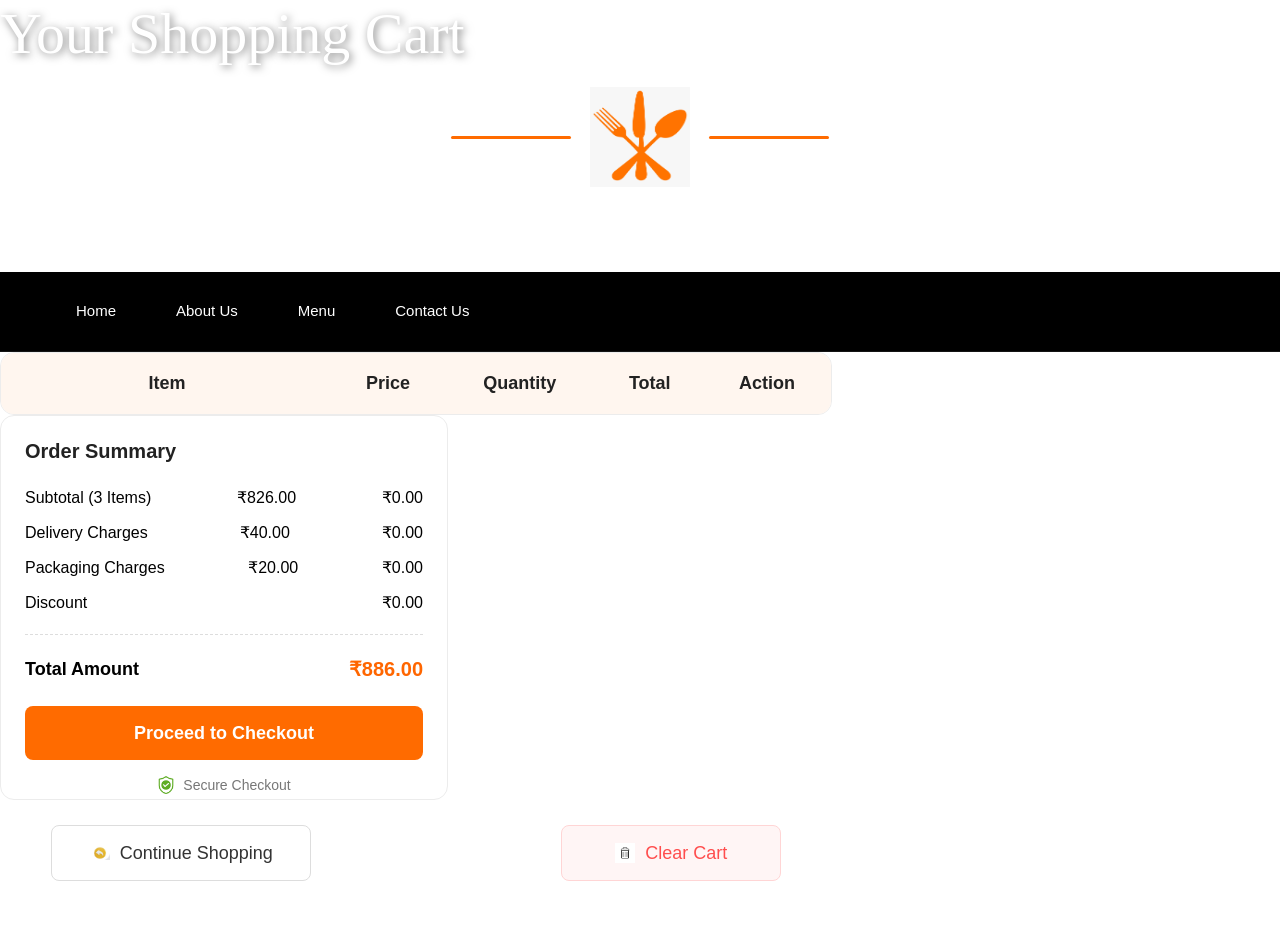
<file: cart.html>
<!DOCTYPE html>
<html lang="en">
<head>
    <meta charset="UTF-8">
    <meta name="viewport" content="width=device-width, initial-scale=1.0">
    <link rel="stylesheet" href="./css/style.css">
    <script src="./js/index.js"></script>
    <title>bitebox</title>
</head>
<body>
    <section id="cart-hero">
    <h1>Your Shopping Cart</h1>
    <div class="divider">
        <hr>
        <img src="assets/icons/fork-and-spoon.png" alt="Fork and Spoon" width="50px">
        <hr>
 
    </div>
    <p> Review your selected food items before proceeding to checkout.
        <br>
        Update quantities, remove items, and confirm your order with ease.
    </p>
</section>
<header>
    <nav>
         <a href="index.html">Home</a>
     <a href="about.html">About Us</a>
     <a href="menu.html">Menu</a>
     <a href="contact.html">Contact Us</a>
    </nav>
    </header>
    <section id="shopping-cart">
        <table>
        <thead>
            <tr>
                <th>Item</th>
                <th>Price</th>
                <th>Quantity</th>
                <th>Total</th>
                <th>Action</th>
            </tr>
        </thead>

        <tbody id="cartrows">
            <!-- Item 1 -->
            <!--<tr>
                <td>
                    <img src="${item.image}" alt="Margherita Pizza" width="80">
                    <h3>Margherita Pizza</h3>
                    <p>Classic delight with fresh cheese & basil.</p>
                </td>
                <td>₹249</td>

  <td>
                    <button>-</button>
                    <span>1</span>
                    <button>+</button>
                </td>
                <td>₹249</td>
                <td>
                    <a href="#"> <img src="assets/icons/delete.png" width="25"> </a>
                </td>
            </tr>-->

            <!-- Item 2 -->

           <!-- <tr>
                <td>
                    <img src="assets/images/burger.jpeg" width="80">
                    <h3>Cheese Burger</h3>
                    <p>Juicy grilled burger with cheese & veggies.</p>
                </td>
                <td>₹189</td>
                <td>
                    <button>-</button>
                    <span>2</span>
                    <button>+</button>
                </td>
                <td>₹378</td>
                <td>
                    <a href="#"> <img src="assets/icons/delete.png" width="25"></a>
                </td>
            </tr>-->

  <!-- Item 3 -->

          <!--  <tr>
                <td>
                    <img src="assets/images/pasta.jpeg" alt="Creamy Pasta" width="80">
                    <h3>Creamy Pasta</h3>
                    <p>Delicious white sauce pasta with herbs.</p>
                </td>
                <td>₹199</td>
                <td>
                    <button>-</button>
                    <span>1</span>
                    <button>+</button>
                </td>
                <td>₹199</td>
                <td>
                    <a href="#"> <img src="assets/icons/delete.png" width="25"> </a>
                </td>
            </tr>-->

        </tbody>

    </table>

</section>
<aside id="order-summary">
    <h2>Order Summary</h2>
  
    <p> <span>Subtotal (3 Items)</span> <span>₹826.00</span> 
    <span id="subtotal-amount">₹0.00</span>
    </p>
  
    <p> <span>Delivery Charges</span> <span>₹40.00</span>
    <span id="delivery-amount">₹0.00</span>
    </p>
  
    <p> <span>Packaging Charges</span> <span>₹20.00</span>
        <span id="packaging-amount">₹0.00</span>
     </p>

     <p id="discount-row">
      <span>Discount</span>
        <span id="discount-amount">₹0.00</span>
    </p>
  
    <hr>
    <h3> <span>Total Amount</span> <span>₹886.00</span> 

    </h3>
  
    <button type="button"> Proceed to Checkout </button>
    <p> <img src="assets/icons/shield.png" width="18" height="18">
    Secure Checkout </p>
</aside>    

<section id="cart-actions">
 
    <a href="menu.html">
        <img src="assets/icons/leftarrow.jpeg" width="18" height="18">
        Continue Shopping
    </a>
 
    <button type="button">
      
        <img src="assets/icons/delete.png" width="18" height="18">  Clear Cart
      
    </button>
 
</section>

    


</body>
</html>
</file>
<file: css/style.css>
*{
    margin: 0;
    padding:0;
    box-sizing: border-box;
    font-family: Arial, Helvetica, sans-serif;
}

header{
    background-color:#ffffff;
    padding: 20px;
    border-bottom: 2px solid #e5e5e5;
}

nav a{
text-decoration: none;
    color: #333333;
    font-size: 18px;
    font-weight: 600;
    margin: 0 12px;

}

nav a:hover{
    color: #ff6b00;
    text-decoration: underline;
}

#home-hero{
 
    background-image: url(../assets/images/pasta_icon.png);
 
    background-repeat: no-repeat;
 
    background-position: center;
 
    background-size: cover;
 
    height: 650px;
    padding: 55px 80px;

}

#home-hero h1{
    color: white;
    font-family: "Montserrat", sans-serif;
    font-size: 53px;
    font-weight: 800;
    line-height: 58px;
    width: 650px;
    margin-bottom: 20px;
}

#home-hero h1 span{
    color: #F5A300;
}

#home-hero p{
 
    color: white;
 
    font-size: 18px;
 
    line-height: 28px;
 
    width: 420px;
 
    margin-bottom: 35px;
 
}

.hero-buttons{
    margin-top: 35px;
}
 
.hero-buttons a{
    display: inline-block;
    min-width: 180px;
    padding: 15px 30px;
    text-align: center;
    text-decoration: none;
    font-size: 18px;
    font-weight: 600;
    border-radius: 6px;
    transition: 0.3s;
}

.order-btn{
 
    background-color: #F44336;
 
    color: white;
 
    margin-right: 15px;
    
 
}
 
.menu-btn{
 
    background-color: transparent;
 
    color: white;
 
    border: 2px solid white;

}
.order-btn:hover{
 
    background-color: #D32F2F;
 
}
 
.menu-btn:hover{
 
    background-color: white;
 
    color: #222;
 
}

#menu-hero{
    background-image: url("../assets/images/menubackground.jpeg");


    background-repeat: no-repeat;
    background-position: center;

    background-size: cover;
    
    height: 320px;
    text-align: center;
    padding-top: 65px;
    
}

#menu-hero h1{
    font-family: "Great Vibes", cursive;
   font-size:56px;
   line-height:60px;

    font-weight: 400;

    color: white;

    text-align: center;

    text-shadow: 2px 2px 8px rgba(0,0,0,0.5);

    margin-bottom: 10px;

}


#menu-hero p{
    color:#F5A300;

    font-size: 20px;

    line-height: 34px;

    width: 700px;

    text-align: center;

    margin: 0 auto 35px;
}

#categories{

    background-color: #ffffff;

    padding: 60px 80px;

    text-align: center;

}

#categories h2{
    font-size: 40px;

    font-weight: 700;

    color: #222222;

    margin-bottom: 50px;

    position: relative;

    display: inline-block;
}

#categories h2{
    font-size: 40px;

    font-weight: 700;

    color: #222222;

    margin-bottom: 50px;

    position: relative;

    display: inline-block;
}

#contact-hero{
    background-image: url("../assets/images/contactbackground.jpeg");
 
    background-repeat: no-repeat;
 
    background-position: 100% 80%;
 
    background-size: cover;
 
    height: 320px;
 
    padding: 60px 80px;
 
    text-align: left;
}

#contact-hero h2{
    color:#D32F2F;
 
    font-size: 52px;
 
    font-weight: 700;
 
    margin-bottom: 10px;
}
 
#contact-hero h2 span{
 
    color: #ff6b00;
}

/* Contact Hero Subtitle */
#contact-hero h3{
 
    color:#D32F2F;
 
    font-size: 24px;
 
    font-weight: 500;
 
    margin-bottom: 20px;
 
}

#contact-hero hr{
    width: 70px;
 
    height: 4px;
 
    background-color: #ff6b00;
 
    border: none;
 
    border-radius: 10px;
 
    margin-bottom: 25px;
}

/* Contact Hero Description */
 
#contact-hero p{
 
    color:black;
 
    font-size: 18px;
 
    line-height: 30px;
 
    width: 460px;
 
}

#about-hero{
    background-image: url("../assets/images/restaurantbackground.jpeg");
 
    background-repeat: no-repeat;
 
    background-position: center;
 
    background-size: cover;
 
    height: 320px;
 
    padding: 60px 80px;
 
    text-align: center;
}

#about-hero h2{
    color: #ffffff;
    font-family: "Montserrat", sans-serif;
    font-size: 72px;
    font-weight: 700;
    line-height: 54px;
    margin-bottom: 10px;
}
 
/* About Highlight */
#about-hero h2 span{
    font-family: "Allura", cursive;
    color: #ff6b00;
    font-size: 62px;
    font-weight: 400;
}

#about-hero p{
 
    color: #ffffff;
 
    font-size: 22px;
 
    font-weight: 400;
 
    margin-bottom: 18px;
 
}

	
#about-hero hr{
 
    width: 45px;
 
    height: 3px;
 
    background-color: #ff6b00;
 
    border: none;
 
    border-radius: 20px;
 
}


#features{
    background-color:#ffffff;
    padding:45px 25px;

    display:flex;
    flex-wrap:wrap;
    justify-content:center;
}

/* Section Heading */

#features h2{
    width:100%;
    text-align:center;
    font-size:42px;
    font-weight:700;
    color:#222222;
    margin-bottom:40px;
    position:relative;
}

#features h2::after{
    content:"";
    display:block;
    width:70px;
    height:3px;
    background-color:#ff6b00;
    margin:10px auto 0;
}

/* Feature Card */

#features article{
    width:300px;

 padding:0 15px;
    display:flex;
    align-items:center;
    border-right:1px solid #e5e5e5;
}

#features article:last-child{
    border-right:none;
}

/* Feature Icon */

#features article img{
    width:55px;
    height:55px;
    margin-right:20px;
    flex-shrink:0;
}

/* Feature Content */

#features article div{
    flex:1;
}

/* Feature Title */
#features article h3{
    font-size:18px;
    font-weight:700;

 color:#000000;
    margin-bottom:6px;
}

/* Feature Description */
#features article p{
    font-size:16px;
    color:#3a3939;
    line-height:21px;
    margin:0;
}

/* Cart Hero Heading */
 
#cart-hero h1{
    color: #ffffff;
 
    font-family: "Lobster", cursive;
 
    font-size: 58px;
 
    font-weight: 400;
 
    text-shadow: 2px 2px 8px rgba(0,0,0,0.5);
 
    margin-bottom: 20px;
}

.divider{
    text-align: center;
    margin-bottom: 25px;
}
.divider hr{
    display: inline-block;
    width: 120px;
    height: 3px;
    background-color: #ff6b00;
    border: none;
    border-radius: 20px;
    vertical-align: middle;
}
.divider img{
    width: 100px;
    height: 100px;
    margin: 0 15px;
    display: inline-block;
    vertical-align: middle;
    
    

}

#cart-hero p{
 
    color: #ffffff;
 
    font-size: 16px;
 
    line-height: 30px;
 
    width: 720px;
 
    margin: 0 auto;
 
}

#offer{
    width:50%;
    height:250px;
    margin:70px auto;
    padding:28px 55px;
    box-sizing:border-box;
    background-image:url("../assets/images/discount.jpeg");
    background-repeat:no-repeat;
    background-size:100% 100%;
    background-position:center;
    border-radius:20px;
}
/* Offer Content */
.offer_content{
    width:38%;
}
/* Heading */
.offer_content h2{
    font-size:20px;
    font-weight:800;
    color:#ff6b00;
    line-height:1.15;
    margin-bottom:15px;
}

.offer_content h2 span{
    background:linear-gradient(180deg,#ffffff 0%,#fff9d8 25%,#ffe47a 55%,#ffc107 80%,#ff9800 100%);
    
}

/* Description */
.offer_content p{
    font-size:18px;
    color:#ff6b00;
    line-height:1.5;
    margin-bottom:10px;
}



/* Button */
.offer_content a{
    display:inline-block;
    margin-top:8px;
    padding:12px 32px;
    background:#ff3b30;
    color:#ffffff;
    text-decoration:none;
    font-size:17px;
    font-weight:600;

 border-radius:8px;
    width: 200px;
    text-align: center;
}

.offer_content a:hover{
    background-color: #D32F2F;
}

#reviews{
    background:white;
    padding:60px 30px;
    display:flex;
    flex-wrap:wrap;
    justify-content:center;
    gap:22px;
}

/* Section Heading */

#reviews h3{
    width:100%;
    text-align:center;
    font-size:42px;
    font-weight:700;
    color:#222222;
    margin-bottom:30px;
    position:relative;
}

#reviews h2::after{
    content:"";
    display:block;
    width:70px;
    height:3px;
    background:#ff6b00;
    margin:10px auto 0;
}


#reviews article{
    width:330px;
    background:white;
    padding:22px 20px 18px;
    border-radius:12px;
    box-shadow:0 3px 12px rgba(0,0,0,0.12);
    position:relative;
}

/* Quote Icon */

#reviews article::before{
    content:"❝";
    position:absolute;
    top:-14px;
    left:18px;
    font-size:42px;
    color:#ff3b30;
    background:#ffffff;
    line-height:1;
    padding:0 4px;
}

/* Review Text */

#reviews article>p{
    font-size:15px;
    color:#444444;
    line-height:22px;
    margin:0 0 14px;
}

/* Customer Section */

#reviews .customer{
    display:flex;
    align-items:center;
}

/* Customer Image */

#reviews .customer img{
    width:46px;
    height:46px;
    border-radius:50%;
    object-fit:cover;
    margin-right:10px;
}

/* Customer Name */

#reviews .customer h3{
    font-size:17px;
    font-weight:700;
    color:#222222;
    margin:0 0 4px;
}
/* Rating */

#reviews .customer span{
    color:#f5b301;
    font-size:16px;
}

/* Hover Effect */

#reviews article:hover{
    box-shadow:0 8px 20px rgba(0,0,0,0.18);
}

#newsletter{
    width:100%;
    margin:10px 0 0;
    padding:10px 65px;
    background:linear-gradient(to right,#f44336,#e53935,#d32f2f);
    display:flex;
    justify-content:space-between;
    align-items:center;
    box-sizing:border-box;
}

/* Left Content */

.newsletter-content{
    display:flex;
    align-items:center;
    gap:30px;
}

/* Mail Icon */

.newsletter-content img{
    width:55px;
    height:55px;
    background:#ffffff;
    border-radius:50%;
    padding:8px;
}

/* Heading */
.newsletter-content h2{
    font-size:28px;
    font-weight:700;
    color:#ffffff;
    margin-bottom:2px;
    line-height:1.1;
}

/* Description */
.newsletter-content p{
    font-size:15px;
    color:#ffeaea;
    line-height:20px;
    margin:0;
}

/* Newsletter Form */
.newsletter-form{
    display:flex;
    align-items:center;
}

/* Email Input */
.newsletter-form input{
    width:300px;
    height:38px;
    border:none;
    outline:none;
    padding:0 14px;
    font-size:14px;
    border-radius:4px 0 0 4px;
}

/* Subscribe Button */
.newsletter-form button{
    height:38px;
    padding:0 24px;
    border:none;
    background:#111111;
    color:#ffffff;
    font-size:14px;
    font-weight:600;
    cursor:pointer;
    border-radius:0 4px 4px 0;
}

/* Newsletter Image */
.newsletter-image img{
    width:140px;
    height:auto;
    display:block;
}
/* Hover Effect */

.newsletter-form button:hover{
    background:#000000;
}

/* Browse Categories Section */

#categories{
    background-color:#ffffff;
    padding:60px 30px;
    text-align:center;
}

/* Section Heading */
#categories h2{
    font-size:42px;
    font-weight:700;
    color:#222222;
    margin-bottom:45px;
}

#categories h2 span{
    display:inline-block;
    width:70px;
    height:3px;
    background:#ff3b30;
    vertical-align:middle;
    margin:10px 50px;
    position:relative;
}

#categories h2 span::before{
    content:"";
    width:8px;
    height:8px;
    background:#ff3b30;
    border-radius:50%;
    position:absolute;
    top:-2px;
}

#categories h2 span:first-child::before{
    right:-12px;
}

#categories h2 span:last-child::before{
    left:-12px;
}

/* Categories Container */
#categories div{
    display:flex;
    justify-content:center;
    align-items:flex-start;
    flex-wrap:wrap;
    gap:55px;
}
/* Category Item */
#categories article{
    text-align:center;
}

/* Category Icon */

#categories article img{
    width:100px;
    height:90px;
    padding:10px;
    background:#ffffff;
    border:2px solid #f2f2f2;
    border-radius:50%;
    object-fit:contain;
    box-shadow:0 4px 12px rgba(0,0,0,0.12);
    margin-bottom:15px;
}

/* Category Name */

#categories article h3{
    font-size:20px;
    font-weight:600;
    color:#333333;
}

/* Hover Effect */

#categories article img:hover{
    box-shadow:0 8px 18px rgba(0,0,0,0.18);
}

#menu-items{
    background:#ffffff;
    padding:60px 25px;
    text-align:center;
}

/* Section Heading */

#menu-items h2{
    font-size:42px;
    font-weight:700;
    color:#222222;
    margin-bottom:40px;
}

#menu-items h2 span{
    display:inline-block;
    width:30px;
    height:3px;
    background:#ff3b30;
    margin:0 15px;
    position:relative;
    vertical-align:middle;
}

#menu-items h2 span::before{
    content:"";
    width:8px;
    height:8px;
    background:#ff3b30;
    border-radius:50%;
    position:absolute;
    top:-2px;
}

#menu-items h2 span:first-child::before{
    right:-12px;
}

#menu-items h2 span:last-child::before{
    left:-12px;
}

/* Menu Items Container */

#menu-items > div{
    display:flex;
    justify-content:center;
    flex-wrap:wrap;
    gap:18px;
}

/* Menu Item Card */

#menu-items article{
    width:235px;
    background:#ffffff;
    border:1px solid #ececec;
    border-radius:10px;
    overflow:hidden;
    box-shadow:0 3px 10px rgba(0,0,0,0.10);
    text-align:left;
    position:relative;
    margin: 10px;
}

/* Badge */

.tag{
    position:absolute;
    top:8px;
    left:8px;
    background:#e53935;
    color:#ffffff;
    padding:4px 10px;
    font-size:11px;
    font-weight:600;
    border-radius:20px;
}

.spicy{
    background:#ff5722;
}

/* Food Image */

#menu-items article img{
    width:100%;
    height:130px;
    object-fit:cover;
    display:block;
}

/* Food Name */

#menu-items article h3{
    font-size:17px;
    font-weight:600;
    color:#333333;
    margin:10px;
}

/* Rating */

.rating{
    margin:0 10px 8px;
    color:#f5b301;
    font-size:15px;
}

.rating small{
    color:#666666;
    font-size:12px;
}

.price{
    margin:0 10px 12px;
    font-size:20px;
    font-weight:700;
    color:#333333;
}
#menu-items article button{
    width:calc(100% - 20px);
    margin:0 10px 12px;
    padding:9px 0;
    background:#ffffff;
    color:#ff4d4d;
    border:1px solid #ff4d4d;
    border-radius:6px;
    cursor:pointer;
    display:flex;
    justify-content:center;
    align-items:center;
    gap:8px;
    font-size:14px;
    font-weight:600;
}

#menu-items article button img{
    width:14px;
    height:14px;
}

#menu-items article:hover{
    box-shadow:0 8px 18px rgba(0,0,0,0.18);
}

#story{
    background:#ffffff;
    padding:80px 70px;
}

/* Layout */

#story article{
    display:flex;
    justify-content:center;
    align-items:center;
    gap:70px;
}

/* Restaurant Image */

#story article img{
    
    border-radius:16px;
    box-shadow:0 8px 20px rgba(0,0,0,.12);
}

/* Right Content */

.story-content{
    width:520px;
}

/* Small Heading */

.story-content small{
    color:#ff6b35;
    font-size:30px;
    font-weight:800;
    font-family:"Allura",cursive;
}

/* Main Heading */

.story-content h2{
    font-size:40px;
    color:#222;
    line-height:58px;
    margin:8px 0 20px;
}

.story-content h2 span{
    color:#ff6b35;
    font-family:"Allura",cursive;
    font-size:56px;
    font-weight:400;
}

/* Paragraph */

.story-content p{
    color:#666;
    font-size:16px;

    line-height:30px;
    margin-bottom:18px;
}



/* Feature Section */

.story-features{
    display:flex;
    justify-content:space-between;
    margin-top:35px;
}



/* Feature */

.story-features article{
    display:flex;
    align-items:center;
    gap:12px;
}


#mission-vision{
    background:#ffffff;
    padding:0px 80px;
}

/* Section Heading */

#mission-vision>h2{
    text-align:center;
    font-size:42px;
    font-weight:700;
    color:#222222;
    margin-bottom:50px;
    position:relative;
}

#mission-vision>h2::after{
    content:"";
    display:block;
    width:70px;
    height:3px;
    background:#ff6b00;
    margin:12px auto 0;
}

/* Cards Container */

#mission-vision>div{
    display:flex;
    justify-content:center;
}

/* Card */

#mission-vision article{
    flex:1;
    display:flex;
    align-items:center;
    gap:22px;

    background:#fff9f4;
    padding:35px;

    border:1px solid #ffe5d2;
}

#mission-vision article:first-child{
    border-radius:15px 0 0 15px;
    border-right:none;
}

#mission-vision article:last-child{
    border-radius:0 15px 15px 0;
}

/* Divider */

#mission-vision article:last-child{
    border-left:1px solid #ffd8bf;
}

/* Icon */

#mission-vision article img{
    width:65px;
    height:65px;
    background:#fff1e6;
    border-radius:50%;
    padding:15px;
    box-sizing:border-box;
}

/* Card Heading */

#mission-vision article h3{
    font-size:24px;
    color:#222222;
    margin-bottom:10px;
}

/* Description */

#mission-vision article p{
    color:#555555;
    font-size:16px;
    line-height:28px;
}


#chefs{
    background:#ffffff;
    padding:80px 70px;
    text-align:center;
}
/* Small Heading */
#chefs>small{
    display:block;
    font-family:"Allura",cursive;

    font-size:44px;
    color:#ff6b00;
    margin-bottom:5px;
    font-weight: 400;
}

/* Main Heading */

#chefs>h2{
    font-size:42px;
    color:#222222;
    font-weight:700;
    margin-bottom:50px;
}

#chefs>h2 span{
    color:#ff6b00;
    font-family:"Allura",cursive;
    font-size:52px;
    font-weight:500;
}

/* Cards Container */

#chefs>div{
    display:flex;
    justify-content:center;
    gap:30px;
}

/* Chef Card */

#chefs article{
    width:340px;
    background:#ffffff;
    border-radius:15px;
    overflow:hidden;
    box-shadow:0 5px 18px rgba(0,0,0,.12);
    padding-bottom:25px;
}

/* Chef Image */

#chefs article>img{
    width:100%;
    height:260px;
    object-fit:cover;
    display:block;
}

/* Chef Name */

#chefs article h3{
    font-size:24px;
    color:#222222;
    margin:18px 0 6px;
}

/* Designation */
#chefs article h4{
    font-size:16px;
    color:#ff6b00;
    margin-bottom:15px;
}

/* Description */
#chefs article p{
    color:#666666;
    font-size:15px;
    line-height:24px;
    padding:0 25px;
    margin-bottom:22px;
}

/* Social Icons */
.chef-social{
    display:flex;
    justify-content:center;
    gap:18px;
}

/* Icons */
.chef-social img{
    width:20px;
    height:20px;
}

#statistics{
    background:#ffffff;
    padding:0px 70px;
}

#statistics>h2{
    text-align:center;
    font-size:42px;
    font-weight:700;
    color:#222222;
    margin-bottom:50px;
    position:relative;
}
#statistics>h2::after{
    content:"";
    display:block;
    width:70px;
    height:3px;
    background:#ff6b00;
    margin:12px auto 0;
}


/* Statistics Container */

#statistics>div{
    display:flex;
    justify-content:center;

    background:#1d1b1a;

    border-radius:16px;

    overflow:hidden;
}

/* Statistic Card */

#statistics article{
    flex:1;
    text-align:center;
    padding:35px 20px;
    border-right:1px solid rgba(255,255,255,.15);
}

#statistics article:last-child{
    border-right:none;
}

/* Icon */

#statistics article img{
    width:42px;
    height:42px;
    margin-bottom:15px;
}

/* Number */

#statistics article h3{
    font-size:38px;
    color:#ffffff;
    font-weight:700;
    margin-bottom:8px;
}



/* Text */

#statistics article p{
    font-size:16px;
    color:#d0d0d0;
    margin:0;
}


#contact-info{
    background:#ffffff;
    padding:80px 60px;
}
#contact-info .section-title{

 text-align:center;
    margin-bottom:50px;
}

/* Small Heading */

#contact-info .section-title h4{
    color:#ff6b00;
    font-size:24px;
    font-family:"Allura",cursive;
    font-weight:400;
    margin-bottom:6px;
    position:relative;
    display:inline-block;
}

#contact-info .section-title h4::before,
#contact-info .section-title h4::after{
    content:"";
    width:55px;
    height:2px;
    background:#ff6b00;
    position:absolute;
    top:50%;
}

#contact-info .section-title h4::before{
    right:105%;
}

#contact-info .section-title h4::after{
    left:105%;
}

/* Main Heading */
#contact-info .section-title h2{
    font-size:44px;
    font-weight:700;
    color:#222222;
}

/* Cards Container */
.contact-container{
    display:flex;
    justify-content:center;
    gap:28px;
}

/* Contact Card */
.contact-container article{
    width:280px;
    background:#ffffff;
    text-align:center;
    padding:35px 25px;
    border-radius:14px;
    box-shadow:0 5px 18px rgba(0,0,0,.10);
    height: 300px;
}

/* Main Icons */

.contact-container article>img:first-child{
    width:70px;
    height:70px;
    background:#fff2e8;
    padding:18px;
    box-sizing:border-box;
    border-radius:50%;
    margin-bottom:20px;
}

/* Card Heading */

.contact-container article h3{
    font-size:20px;
    color:#222222;
    margin-bottom:15px;
}

/* Card Details */

.contact-container article p{
    font-size:15px;
    color:#555555;
    line-height:28px;
    margin:0;
}
/* Social Icons */

.contact-container article a{
    text-decoration:none;
    margin:0 5px;
    display:inline-block;
}

.contact-container article a img{
    width:30px;
    height:30px;
    margin-top:8px;
}

/* Card Hover */

.contact-container article:hover{
    box-shadow:0 10px 25px rgba(0,0,0,.15);
}


#contact-details{
    width:95%;
    /* margin:60px auto; */
    margin-top: 60px;
    margin-left: 30px;
    background:#fff8f4;
    padding:30px;
    border-radius:18px;
    display:flex;
    justify-content:space-between;
    align-items:stretch;
    gap:35px;
    box-sizing:border-box;
}

/*================ Left Column =================*/
.left-column{
    width:40%;
    display:flex;
    flex-direction:column;
}

/* Business Hours Card */

.business-card{
    /* background:#ffffff; */
    padding:22px;
    border-radius:14px;
    /* box-shadow:0 4px 12px rgba(0,0,0,.08); */
}

/* Heading */

.business-card h2{
    font-size:30px;
    font-weight:700;
    color:#222222;
    margin-bottom:10px;
}

/* Orange Line */

.business-card hr{
    width:55px;
    height:3px;
    background:#ff6b00;
    border:none;
    margin-bottom:20px;
}

/* Content */

.business-content{
    display:flex;
    gap:18px;
    align-items:flex-start;
}

/* Clock Icon */

.business-content img{
    width:48px;
    height:48px;
    margin-top:5px;
}

/* Table */

.business-card table{
    width:100%;
    border-collapse:collapse;
}

.business-card td{
    padding:10px 0;
    font-size:14px;
    color:#555555;
}

.business-card td:last-child{
    text-align:right;
    font-weight:600;
    color:#222222;
}
/*================ Event Card =================*/
.event-card{
    margin-top:15px;
    background:#fff4ee;
    border-radius:14px;
    padding:18px;
    display:flex;
    align-items:center;
    gap:18px;
    flex:1;
    border-style: solid;
    border-color: white;
}

.event-card img{
    width:58px;
    height:58px;
    background:white;
    padding:14px;
    border-radius:50%;
    box-sizing:border-box;
    flex-shrink:0;
}

/* Event Heading */

.event-card h3{
    font-size:22px;
    color:#222222;
    margin-bottom:8px;
}

/* Event Text */

.event-card p{
    font-size:14px;
    color:#666666;
    line-height:22px;
    margin-bottom:15px;
}

/* Button */

.event-card a{
    display:inline-block;
    background:#ff6b00;
    color:#ffffff;
    text-decoration:none;
    padding:10px 24px;
    border-radius:30px;
    font-size:14px;
    font-weight:600;
}

/*================ Right Column =================*/

.right-column{
    width:66%;
    /* background:#ffffff; */
    padding:22px;
    border-radius:14px;
    /* box-shadow:0 4px 12px rgba(0,0,0,.08); */
}

/* Heading */

.right-column h2{
    font-size:30px;
    font-weight:700;
    color:#222222;
    margin-bottom:10px;
}

/* Orange Line */

.right-column hr{
    width:55px;
    height:3px;
    background:#ff6b00;
    border:none;
    margin-bottom:20px;
}
/*================ Form =================*/

.form-row{
    display:flex;
    gap:20px;
    margin-bottom:15px;
}
.form-row input{
    width:50%;
    height:50px;
    padding:0 14px;
    border:1px solid #e5e5e5;
    border-radius:5px;
    font-size:14px;
    font-family:Poppins,sans-serif;
    box-sizing:border-box;
    outline:none;
}
textarea{
    width:100%;
    height:120px;
    padding:14px;
    border:1px solid #e5e5e5;
    border-radius:5px;
    resize:none;
    margin-bottom:15px;
    font-size:14px;
    font-family:Poppins,sans-serif;
    box-sizing:border-box;
    outline:none;
}

/* Focus */

.form-row input:focus,
textarea:focus{
    border-color:#ff6b00;
}

/* Button */

button{
    width:100%;
    height:42px;
    background:#ff6b00;
    color:#ffffff;
    border:none;
    border-radius:5px;
    font-size:14px;
    font-weight:600;
    font-family:Poppins,sans-serif;
    cursor:pointer;
}

/* Hover Effects */
.event-card a:hover,
button:hover{
    background:#e65c00;
}

#google-map{
    background:#ffffff;
    padding:100px 50px 70px;
}
#google-map .section-title{
    text-align:center;
    margin-bottom:30px;
}
#google-map .section-title h4{
    color:#ff6b00;
    font-size:28px;
    font-family:"Allura",cursive;
    font-weight:400;
    display:inline-block;
    position:relative;
    margin-bottom:8px;
}
 
#google-map .section-title h4::before,
#google-map .section-title h4::after{
    content:"";
    width:55px;
    height:2px;
    background:#ff6b00;
    position:absolute;
    top:50%;
}

#google-map .section-title h4::before{
    right:110%;
}
 
#google-map .section-title h4::after{
    left:110%;
}
#google-map .section-title h2{
    font-size:40px;
    color:#222222;
    margin-bottom:12px;
}
 
#google-map .section-title p{
    font-size:15px;
    color:#666666;
    line-height:24px;
    max-width:650px;
    margin:auto;
}
 
#google-map iframe{
    width:100%;
    height:380px;
    display:block;
    border:none;
    border-radius:16px;
    overflow:hidden;
    box-shadow:0 8px 20px rgba(0,0,0,.12);
}

/*cart details*/
#cart-details{
    width:92%;
    margin:60px auto 30px;
    display:flex;
    justify-content:space-between;
    align-items:flex-start;
    gap:30px;
}

#shopping-cart{
    width:65%;
    background:#ffffff;
    border:1px solid #ececec;
    border-radius:14px;
    overflow:hidden;
}

#shopping-cart table{
    width:100%;
    border-collapse:collapse;
}

#shopping-cart thead{
    background:#fff6ef;
}

#shopping-cart th{
    padding:20px 15px;
    font-size:18px;
    font-weight:600;
    color:#222;
    text-align:center;
}

#shopping-cart th:first-child{
    width:40%;
    text-align:center;
}
#shopping-cart td:first-child{
    width:40%;
    text-align:left;
}

#shopping-cart td{
    padding:16px;
    border-top:1px solid #ececec;
    vertical-align:middle;
    text-align:center;
}

.cart-item{
    display:flex;
    align-items:center;
    gap:16px;
}

cart-item img{
    width:90px;
    height:62px;
    object-fit:cover;
    border-radius:8px;
}

.cart-item h3{
    font-size:18px;
    font-weight:600;
    color:#222;
    margin-bottom:5px;
}



.cart-item p{
    font-size:14px;
    color:#666;
    line-height:21px;
}


#shopping-cart td:nth-child(2),
#shopping-cart td:nth-child(4){
    font-size:18px;
    font-weight:600;
    color:#333;
}

#shopping-cart td:last-child img{
    width:22px;
    height:22px;
    cursor:pointer;
}

#shopping-cart tbody tr:hover{
    background:#fffdfb;
}

/*summary add*/
#order-summary{
    width:35%;
    background:#ffffff;
    border:1px solid #ececec;
    border-radius:14px;
    padding:24px;
    height: 385px;
}
#order-summary h2{
    font-size:20px;
    margin-bottom:25px;
    color:#222;
}
#order-summary p{
    display:flex;
    justify-content:space-between;
    align-items:center;
    margin-bottom:16px;
    font-size:16px;
}

#order-summary hr{
    margin:22px 0;
    border:none;
    border-top:1px dashed #ddd;
}

#order-summary h3{
    display:flex;
    justify-content:space-between;
    align-items:center;
    font-size:18px;
    margin-bottom:25px;
}

#order-summary h3 span:last-child{
    color:#ff6600;
    font-size:20px;
}

#order-summary button{
    width:100%;
    height:54px;

    display:flex;
    justify-content:center;
    align-items:center;

    border:none;
    border-radius:8px;
        background:#ff6b00;
    color:#ffffff;

    font-size:18px;
    font-weight:600;
    font-family:'Poppins', sans-serif;

    cursor:pointer;
}

#order-summary p:last-child{
    justify-content:center;
    gap:8px;
    margin-top:16px;
    font-size:14px;
    color:#777;
}

#cart-actions{
    width:92%;
    margin:25px auto 60px;

    display:flex;
    justify-content:flex-start;
    align-items:center;
    gap:250px;
}

#cart-actions a,
#cart-actions button{
    width:220px;
    height:56px;
    display:flex;
    justify-content:center;
    align-items:center;
    gap:10px;
    border-radius:8px;
    font-size:18px;
    font-weight:500;
}

#cart-actions a img,
#cart-actions button img{
    width:20px;
    height:20px;
    object-fit:contain;
    flex-shrink:0;
}

#cart-actions a{
    width:260px;
    height:56px;
    display:flex;
    justify-content:center;
    align-items:center;
    gap:10px;
    padding:0 20px;
    background:#ffffff;
    border:1px solid #dddddd;
    border-radius:8px;
    text-decoration:none;
    color:#333333;
    font-size:18px;
    font-weight:500;
    white-space:nowrap;
}

#cart-actions a:hover{
    background:#fafafa;
}

#cart-actions button{
    display:flex;
    align-items:center;
    justify-content:center;
    gap:10px;
    padding:14px 22px;
    background:#fff5f5;
    color:#ff4d4d;
    border:1px solid #ffd5d5;
    border-radius:8px;
    font-size:18px;
    font-weight:500;
    cursor:pointer;
    transition:.3s;
}

#cart-actions button:hover{
    background:#ffeaea;
}
/*add some content also*/

header{
    width:100%;
    height:80px;
    padding:0 60px;
    background: black;
    border-bottom:1px solid rgba(255,255,255,.08);
    display:flex;
    justify-content:space-between;
    align-items:center;
    position:sticky;
    top:0;
    z-index:1000;
}

.logo{
    width:170px;
    height:50px;
}

header nav{
    display:flex;
    align-items:center;
    gap:28px;
    
}

header nav a{
    display:flex;
    align-items:center;
    justify-content:center;
    height:80px;
    padding:0 4px;
    text-decoration:none;
    color:#ffffff;
    font-size:15px;
    font-weight:500;
    border-bottom:3px solid transparent;
}

.cart-icon img{
    display:block;
    width:22px;
    height:22px;
}

header nav a:hover{
    color:#ff6b00;
}



/* Active Navigation Link */

nav a.active {
    color: #ff6b00;
}

footer{
    background:#111111;
    color:#ffffff;
    margin-top:70px;
}

/* Main Footer Layout */

.footer-container{
    width:90%;
    margin:auto;
    padding:45px 0;
    display:flex;
    justify-content:space-between;
    align-items:flex-start;
}

/* Footer Columns */

.footer-container section{
    width:20%;
    padding:0 22px;
    border-right:1px solid rgba(255,255,255,.15);
}

.footer-container section:last-child{
    border-right:none;
}

.footer-container section:first-child > img{
    width:170px;
    height:auto;
    margin-bottom:18px;
}

.footer-container section:first-child p{
    color:#cfcfcf;
    font-size:15px;
    line-height:26px;
    margin-bottom:22px;
}

.footer-socials{
    display:flex;
    align-items:center;
    gap:12px;
}

.footer-socials a{
    display:flex;
}

.footer-socials img{
    width:34px;
    height:34px;
    transition:.3s;
}
.footer-container h3{
    font-size:18px;
    font-weight:600;
    color:#ffffff;
    margin-bottom:20px;
}


.footer-container ul{
    list-style:none;
}

.footer-container ul li{
    margin-bottom:14px;
}

.footer-container ul li a{
    color:#d4d4d4;
    text-decoration:none;
    font-size:15px;
    transition:.3s;
}


.footer-container ul li a:hover{
    color:#ff6b00;
}

/* Customer Service */

.footer-container section:nth-child(3) li{
    color:#d4d4d4;
    font-size:15px;
    cursor:pointer;
    transition:.3s;
}

.footer-container section:nth-child(3) li:hover{
    color:#ff6b00;
}



.footer-container section:nth-child(4) p{
    color:#d4d4d4;
    font-size:13px;
    line-height:28px;
    margin-bottom:10px;
}



.payment-icons{
    display:flex;
    gap:8px;
    flex-wrap:wrap;
}

.payment-icons img{
    width:55px;
    height:auto;
    background:#ffffff;
    padding:4px;
    border-radius:6px;
}
footer > p{
    border-top:1px solid rgba(255,255,255,.15);
    text-align:center;
    color:#bdbdbd;
    padding:18px 0;
    font-size:15px;
}

/* Tablet */
@media (max-width:1200px){
 
    header{
    padding:0 25px;
}
.logo{
    width:145px;
}
header nav{
    gap:14px;
}

header nav a{
    font-size:14px;
}

header nav a img{
    width:18px;
    height:18px;
}
 #home-hero{
        height: 400px;

        padding: 55px 45px;

        background-image: url("../assets/images/freshfood.jpg");

        background-size: cover;

        background-position: 100% 70%;

        background-repeat: no-repeat;
    }

    #home-hero h1{
        width: 420px;

        font-size: 42px;

        line-height: 50px;

        margin-bottom: 18px;
    }

     #home-hero p{
        width: 340px;

        font-size: 17px;

        line-height: 28px;

        margin-bottom: 28px;
    }

    .hero-buttons{
        display: flex;

        gap: 18px;
    }

    .hero-buttons a{
        width: 200px;

        min-width: 200px;

        height: 55px;

        font-size: 17px;
    }

    #features{
    display:grid;
    grid-template-columns:repeat(auto-fit,minmax(320px,1fr));

         gap:45px 35px;
}   
    #features h2{
        grid-column:1 / -1;
        font-size:52px;
        margin-bottom:10px;
    }
    #features article{
        width:100%;
        padding:0;
        border-right:none;
        display:flex;
        align-items:flex-start;
    }
    #features article img{
        width:60px;
        height:60px;
        margin-right:18px;
    }
    #features article h3{
        font-size:24px;
        margin-bottom:10px;
    }
    #features article p{
        font-size:17px;
        line-height:28px;
    }
    #offer {
        height: fit-content;
        background-image: url("../assets/images/offerimage.jpeg");

        background-size: cover;
        background-position: 90% center;
        background-repeat: no-repeat;
    }
    #offer {
        position: relative;
        overflow: hidden;
    }
    #offer::before {
        content: "";
        position: absolute;
        top: 0;
        left: 0;
        width: 55%;
        height: 100%;
        background: linear-gradient(to right,
                rgba(0, 0, 0, 0.85) 0%,
                rgba(0, 0, 0, 0.75) 45%,
                rgba(0, 0, 0, 0.35) 80%,
                rgba(0, 0, 0, 0) 100%);
        z-index: 1;
    }
    .offer-content {
        position: relative;
        z-index: 2;
    }
    .offer-content h2{
        font-size: 30px;
    }

    #newsletter{
    flex-direction: column;
    align-items: center;
    justify-content: center;
    text-align: center;
    padding: 35px 40px;
    min-height: 260px;
    gap: 25px;
}
.newsletter-content{
    flex-direction: column;
    align-items: center;
    gap: 15px;
}

.newsletter-content img{
    width: 65px;
    height: 65px;
}
.newsletter-content h2{
    font-size: 34px;
}

.newsletter-content p{
    font-size: 17px;
    line-height: 28px;
}

.newsletter-form{
    display: flex;
    justify-content: center;
    gap: 15px;
}

.newsletter-form input{
    width: 320px;
}

.newsletter-form button{
    width: 160px;
}

.newsletter-image{
    display: none;
}

#menu-hero{

    height:400px;
    padding:50px 40px;
    background-size:cover;
    background-position:center;
}

#menu-hero h1{

    font-size:60px;

    line-height:72px;

    margin-bottom:25px;

}

#menu-hero p{

    font-size:22px;

    line-height:36px;

    width:80%;

    margin:0 auto;

}

#browse-category{
        padding: 70px 40px;
    }
    #browse-category div{
        display: flex;
        justify-content: center;
        flex-wrap: wrap;
        gap: 25px;
    }
    #browse-category article{
        width: 170px;
    }
    #browse-category article img{
        width: 100px;
        height: 100px;
    }
    #browse-category article h3{
        font-size: 20px;
    }
   #categories h2 span{
    width: 45px;
    margin: 10px 35px;
}

    #about-hero {
        position: relative;
        height: 280px;
        padding: 40px 80px;
        background-position: right center;
        overflow: hidden;
    }
    #about-hero::after {
        content: "";
        position: absolute;
        inset: 0;
        background: linear-gradient(to right,
                rgba(0, 0, 0, 0.70) 0%,
                rgba(0, 0, 0, 0.60) 35%,
                rgba(0, 0, 0, 0.45) 50%,
                rgba(0, 0, 0, 0.25) 70%,
                rgba(0, 0, 0, 0.08) 90%);
        pointer-events: none;
    }
    #about-hero .hero-content {
        position: relative;
        z-index: 2;
        width: 360px;
}

#story {
        padding: 80px 120px;
    }

    #story>article {
          display: flex;

        align-items: center;
        gap: 40px;
    }
    #story>article>img {
        display: none;
    }
    .story-content {
        width: 100%;
    }
    .story-content small {
        font-size: 50px;
    }
    .story-content h2 {
        font-size: 40px;
        line-height: 54px;
        margin-bottom: 20px;
    }
    .story-content h2 span {
        display: inline-block;
    }
    .story-content p {
        font-size: 17px;
        line-height: 25px;
    }
    .story-features {
        gap: 25px;
        margin-top: 35px;
    } 

    #mission-vision{
        padding:80px 40px;
    }

    #mission-vision > div{
        display:flex;
    }
    #mission-vision article{
        display:flex;
        flex-direction:column;
        align-items:center;
        text-align:center;
        padding:40px 30px;
    }
    #mission-vision article img{
        width:55px;
        height:55px;
        margin-bottom:20px;
    }
    #mission-vision article > div{
        width:100%;
    }
    #mission-vision h3{
        font-size:34px;
        margin-bottom:18px;
    }
    #mission-vision p{
        max-width:320px;
        margin:0 auto;
        font-size:18px;
        line-height:32px;
    }

    #chefs {
        padding: 60px 30px;
    }

    #chefs>small {
        font-size: 42px;
    }

    #chefs>h2 {
        font-size: 36px;
        margin-bottom: 35px;
    }

    #chefs>h2 span {
        font-size: 46px;
    }

    #chefs>div {
        gap: 20px;
    }

    #chefs article {
        width: 300px;
        padding-bottom: 18px;
    }

    #chefs article>img {
        height: 180px;
    }

    #chefs article h3 {
        font-size: 18px;
        margin: 15px 0 5px;
    }

 #chefs article h4 {
        font-size: 15px;
        margin-bottom: 12px;
    }
    #chefs article p {
        font-size: 13px;
        line-height: 21px;
        padding: 0 18px;
        margin-bottom: 18px;
    }

    #statistics {
        padding: 60px 30px;
    }
    #statistics>div {
        display: flex;
        justify-content: center;
        align-items: stretch;
        gap: 0;
    }

    #statistics article {
        flex: 1;
        display: flex;
        flex-direction: column;
        align-items: center;
        justify-content: center;
        text-align: center;
        padding: 25px 10px;
    }

    #statistics article img {
        width: 40px;
        height: 40px;
        margin-bottom: 15px;
    }

    #statistics article h3 {
        font-size: 32px;
        margin: 0 0 8px;

    }

    #statistics article p {
        font-size: 15px;
        line-height: 22px;
        margin: 0;
        text-align: center;

    }

}
 
 
 
/* Mobile */
@media (max-width:767px){

    header{
    height:auto;
    padding:20px;
    flex-direction:column;
    justify-content:center;
    align-items:center;
    gap:18px;
}
 
.logo{
    width:140px;
}
 
header nav{
    display:flex;
    justify-content:center;
    align-items:center;
    flex-wrap:wrap;
    gap:12px;
}
 
header nav a{
    height:auto;
    padding:5px 0;
    font-size:14px;
}
header nav a img{

    width:18px;
    height:18px;
}

#home-hero{
        position: relative;
        overflow: hidden;
        height: auto;
        padding: 90px 25px 70px;
        display: flex;
        flex-direction: column;
        justify-content: center;
        align-items: center;
        text-align: center;
        background: none;
    }
    /* Blurred Background Image */
    #home-hero::before{
        content: "";
        position: absolute;
        inset: 0;
        background: url("../assets/images/freshfood.jpg") center center/cover no-repeat;
        filter: blur(6px);
        transform: scale(1.08);
        z-index: -2;
    }
 /* Dark Overlay */
    #home-hero::after{
        content: "";
        position: absolute;
        inset: 0;
        background: rgba(0,0,0,0.55);
        z-index: -1;
    }
    #home-hero h1{
        width:100%;
        font-size:34px;
        line-height:42px;
        margin-bottom:20px;
    }
    #home-hero p{
        width:100%;
        font-size:16px;
        line-height:26px;
        margin-bottom:30px;
    }
    .hero-buttons{
        flex-direction:column;
        gap:15px;
        width:100%;
        align-items:center;
    }
    .hero-buttons a{
        width:100%;
        max-width:320px;
    }

    #features{
        padding:55px 25px;
        display:flex;
        flex-direction:column;
        gap:35px;
    }
    #features h2{
        font-size:40px;
        margin-bottom:15px;
    }

    #features article{
        width:100%;
        padding:0;
        border:none;
        display:flex;
        align-items:flex-start;
    }

    #features article img{
        width:55px;

        height:55px;
        margin-right:18px;
    }
    #features article h3{
        font-size:22px;
        margin-bottom:8px;
    }
    #features article p{
        font-size:16px;
        line-height:26px;
    }
    #offer{
    width:92%;
    min-height:380px;
    padding:45px 25px;
    display:flex;
    justify-content:center;
    align-items:center;
    text-align:center;
    border-radius:18px;
    background:linear-gradient(
        135deg,
        #000000 0%,
        #111111 35%,
        #1a1a1a 70%,
        #242424 100%
    );

}

.offer-content{
    width:100%;
}

.offer-content h2{
    font-size:34px;
    line-height:42px;
    margin-bottom:20px;
}



.offer-content p{
    font-size:20px;
    line-height:32px;
    margin-bottom:16px;
}



.offer-content a{
    width:240px;
    height:55px;
    display:flex;
    justify-content:center;
    align-items:center;
    margin:28px auto 0;
    font-size:18px;
}

#newsletter{
    flex-direction: column;
    align-items: center;
    justify-content: center;
    text-align: center;
    padding: 30px 25px;
    min-height: 240px;
    gap: 20px;
}

.newsletter-content{
    flex-direction: column;
    align-items: center;
    gap: 12px;
}

.newsletter-content img{
    width: 55px;
    height: 55px;
}

.newsletter-content h2{
    font-size: 30px;
}

.newsletter-content p{
    font-size: 16px;
    line-height: 26px;
}

.newsletter-form{
    width: 100%;
    display: flex;
    flex-direction: column;
    align-items: center;
    gap: 15px;
}



.newsletter-form input{
    width: 100%;
    max-width: 320px;
}



.newsletter-form button{
    width: 100%;
    max-width: 320px;
}


.newsletter-image{
    display: none;
}

#menu-hero{
  
    height:320px;
    padding:40px 25px;
    background-size:cover;
    background-position:center;
    display:flex;
    flex-direction:column;
    justify-content:center;
    align-items:center;
    text-align:center;
  
}

#menu-hero h1{
  
    font-size:38px;
    line-height:48px;
    margin-bottom:18px;
  
}

    #browse-category{
        padding: 60px 20px;
    }
    #browse-category div{
        display: flex;
        flex-wrap: wrap;
        justify-content: center;
        gap: 20px;
    }
    #browse-category article{
        width: 140px;
        text-align: center;
    }
    #browse-category article img{
        width: 80px;
        height: 80px;
    }
    #browse-category article h3{
        font-size: 18px;
        margin-top: 10px;
    }
     #categories h2 span{
        display: none;
    }

    #about-hero {
        position: relative;
        display: flex;
        justify-content: center;
        align-items: center;
        height: 320px;
        padding: 30px 20px;
        overflow: hidden;
        background-image: url("../assets/images/restaurant.jpeg");
        background-size: cover;

    background-position: center right;
    }

    #about-hero::before {
        content: "";
        position: absolute;
        inset: -10px;
        background: inherit;
        background-size: cover;
        background-position: center right;
        filter: blur(4px);
        transform: scale(1.08);
        z-index: 0;

    }

    #about-hero::after {
        content: "";
        position: absolute;
        inset: 0;
        background: rgba(0, 0, 0, .58);
        z-index: 1;
    }



    #about-hero .hero-content {
        position: relative;
        z-index: 2;

        width: 100%;
        text-align: center;

    }


    #about-hero h2 {
        font-size: 56px;
        line-height: 48px;
        margin-bottom: 15px;
    }


    #about-hero h2 span {
        font-size: 48px;
    }

    #about-hero p {
        font-size: 18px;
        margin-bottom: 18px;
    }

    #about-hero hr {
        margin: 0 auto;
        width: 50px;
    }

        #story {
        padding: 60px 20px;
    }
    #story>article {
        display: block;
        text-align: center;
    }
    #story>article>img {
        display: none;
    }
    .story-content {
        width: 100%;
    }
    .story-content small {
        font-size: 35px;
    }
    .story-content h2 {
        font-size: 34px;
        line-height: 44px;
        margin-bottom: 20px;
    }
    .story-content h2 span {
                display: inline-block;
    }


    .story-content p {
        font-size: 16px;
        line-height: 28px;
        margin-bottom: 18px;
    }


    .story-features {
        display: flex;
        flex-direction: column;
        gap: 20px;
        margin-top: 30px;
    }


    .story-features article {
        justify-content: center;
        text-align: left;
    }

         #mission-vision{
        padding:60px 20px;
    }

    #mission-vision > div{
        display:flex;
        flex-direction:column;
        gap:20px;
    }

    #mission-vision article{
        display:flex;
        flex-direction:column;
        align-items:center;
        text-align:center;
        padding:35px 25px;
        border-radius:20px;
        margin:0;
    }
 
 #chefs {
        padding: 55px 20px;
        text-align: center;
    }

    #chefs>small {
        font-size: 38px;
    }

    #chefs>h2 {

        font-size: 30px;
        line-height: 40px;
        margin-bottom: 30px;
    }

    #chefs>h2 span {
        font-size: 38px;
    }

    #chefs>div {
        display: flex;
        flex-direction: column;
        align-items: center;
        gap: 25px;
    }

    #chefs article {
        width: 50%;
        max-width: 340px;
        padding-bottom: 20px;
    }

    #chefs article>img {
        width: 100%;
        height: 150px;
        object-fit: cover;
    }

 #chefs article h3 {
        font-size: 22px;
        line-height: 30px;
        margin: 15px 0 5px;
    }

    #chefs article h4 {
        font-size: 16px;
        margin-bottom: 12px;
    }

    #chefs article p {
        font-size: 15px;
        line-height: 23px;
        padding: 0 15px;
        margin-bottom: 18px;
    }

    .chef-social {
        display: flex;
        justify-content: center;
        gap: 15px;
    }

    #statistics>div {
        display: grid;
        grid-template-columns: 1fr 1fr;
    }

    #statistics article {
        display: flex;
        flex-direction: column;
        align-items: center;
        justify-content: center;
        text-align: center;
        padding: 25px 10px;
    }

    #statistics article:nth-child(2) {
        border-left: 1px solid #3a3a3a;
    }

    #statistics article:nth-child(3),
    #statistics article:nth-child(4) {
        position: relative;
    }

    #statistics article:nth-child(3)::before, #statistics article:nth-child(4)::before {
        content: "";
        position: absolute;
        top: 0;
        left: 0;
        right: 0;
        height: 1px;
        background: #3a3a3a;
    }
    #statistics article:nth-child(4) {
        border-left: 1px solid #3a3a3a;
    }
}

.menu-search {
    width: 360px;
    height: 48px;
    margin: 30px auto;
    display: flex;
    align-items: center;
    background-color: white;
    border: 1px solid #ddd;
    border-radius: 25px;
    overflow: hidden;
    box-shadow: 0 3px 10px rgba(0, 0, 0, 0.08);
}

/* Search Input */
.menu-search input {
    flex: 1;
    height: 100%;
    padding: 0 18px;
    border: none;
    outline: none;
    font-family: 'Poppins', sans-serif;
    font-size: 14px;
    color: #333;
    background-color: transparent;
}

/* Placeholder */
.menu-search input::placeholder {
    color: #777;
}

/* Search Button */
.menu-search button {
    width: 52px;
    height: 100%;
    display: flex;
    align-items: center;
    justify-content: center;
    border: none;
    background-color: #ff4b2b;
    cursor: pointer;
}

.menu-search button:hover{
    background-color: #ac1f06 ;

}

/* Search Icon */
.menu-search button img {
    width:20px;
    height:20px;

}


/*toggle button*/
.theme-toggle {
    width: 125px;
    height: 36px;
    border: none;

 border-radius: 20px;
    background-color: #e5e5e5;
    position: relative;
    padding: 3px;
    cursor: pointer;
    display: flex;
    align-items: center;
    box-sizing: border-box;
    overflow: hidden;
}

.theme-text {
    position: absolute;
    left: 8px;
    right: 38px;
    font-size: 12px;
    font-weight: 700;
    color: #111111;
    white-space: nowrap;
    text-align: left;
    transition: all 0.35s ease-in-out;
}

.theme-icon {
    position: absolute;
    top: 3px;
    left: 92px;
    width: 30px;
    height: 30px;
    border-radius: 50%;
    background-color: white;

    display: flex;
    align-items: center;
    justify-content: center;
    font-size: 18px;
    color: #111111;
    transition: transform 0.35s ease-in-out;
    z-index: 2;
}

.dark-theme .theme-icon {
    transform: translateX(-89px);
}

.dark-theme .theme-text {
    left: 38px;
    right: 16px;
    text-align: right;
}

.theme-toggle:hover .theme-icon {
    transform: scale(1.05);
}

/* Keep smooth movement in Night Mode */
.dark-theme .theme-toggle:hover .theme-icon {
    transform: translateX(-89px) scale(1.05);
}



/* =========================================================
   NIGHT MODE - WHOLE PAGE
   ========================================================= */


body.dark-theme {
    background: #121212;
    color: #ffffff;
}




/* =========================================================
   HEADER
   ========================================================= */


body.dark-theme header {
    background: #000000;
}




/* =========================================================
   HOME PAGE
   ========================================================= */


body.dark-theme #features,
body.dark-theme #popular-dishes,
body.dark-theme #reviews {
    background: #121212 !important;
}




/* Features */


body.dark-theme #features h2,
body.dark-theme #features article h3 {
    color: #ffffff !important;
}


body.dark-theme #features article p {
    color: #cccccc !important;
}


body.dark-theme #features article {
    border-right-color: #333333;
}




/* Popular Dishes */


body.dark-theme #popular-dishes h2 {
    color: #ffffff !important;
}


body.dark-theme #popular-dishes article {
    background: #1e1e1e !important;
}


body.dark-theme #popular-dishes article h3 {
    color: #ffffff !important;
}


body.dark-theme #popular-dishes .ratings small {
    color: #bbbbbb !important;
}




/* Reviews */


body.dark-theme #reviews h2 {
    color: #ffffff !important;
}


body.dark-theme #reviews article {
    background: #1e1e1e !important;
}


body.dark-theme #reviews article > p {
    color: #cccccc !important;
}


body.dark-theme #reviews .customer h3 {
    color: #ffffff !important;
}




/* =========================================================
   MENU PAGE
   ========================================================= */


body.dark-theme #categories,
body.dark-theme #menu-items {
    background: #121212 !important;
}




/* Categories */


body.dark-theme #categories h2,
body.dark-theme #categories article h3 {
    color: #ffffff !important;
}


body.dark-theme #categories article img {
    background: #1e1e1e;
    border-color: #333333;
}


body.dark-theme #menu-items h2{
    color: white;
}




/* Menu Cards */


body.dark-theme #menu-items article {
    background: #1e1e1e !important;
    border-color: #333333 !important;
}


body.dark-theme #menu-items article h3 {
    color: #ffffff !important;
}


body.dark-theme #menu-items .rating small {
    color: #bbbbbb !important;
}


body.dark-theme #menu-items .price {
    color: #ffffff !important;
}




/* Add To Cart */


body.dark-theme #menu-items article button {
    background: #1e1e1e;
    color: #ff6b00;
    border-color: #ff6b00;
}




/* =========================================================
   ABOUT PAGE
   ========================================================= */


body.dark-theme #story,
body.dark-theme #mission-vision,
body.dark-theme #chefs,
body.dark-theme #statistics {
    background: #121212 !important;
}




/* Our Story */


body.dark-theme .story-content h2 {
    color: #ffffff !important;
}


body.dark-theme .story-content p {
    color: #cccccc !important;
}


body.dark-theme .story-features h4 {
    color: #ffffff !important;
}


body.dark-theme .story-features article p {
    color: #bbbbbb !important;
}


body.dark-theme .feature-icon {
    background: #2a211f !important;
}




/* Mission & Vision */


body.dark-theme #mission-vision > h2 {
    color: #ffffff !important;
}


body.dark-theme #mission-vision article {
    background: #1e1e1e !important;
    border-color: #3a3a3a !important;
}


body.dark-theme #mission-vision article h3 {
    color: #ffffff !important;
}


body.dark-theme #mission-vision article p {
    color: #cccccc !important;
}


body.dark-theme #mission-vision article img {
    background: #2a211f !important;
}




/* Chefs */


body.dark-theme #chefs > h2 {
    color: #ffffff !important;
}


body.dark-theme #chefs article {
    background: #1e1e1e !important;
}


body.dark-theme #chefs article h3 {
    color: #ffffff !important;
}


body.dark-theme #chefs article p {
    color: #cccccc !important;
}




/* Statistics */


body.dark-theme #statistics > h2 {
    color: #ffffff !important;
}




/* =========================================================
   CONTACT PAGE
   ========================================================= */


body.dark-theme #contact-info,
body.dark-theme #contact-details,
body.dark-theme #google-map {
    background: #121212 !important;
}




/* Contact Heading */


body.dark-theme #contact-info .section-title h2 {
    color: #ffffff !important;
}




/* Contact Cards */


body.dark-theme .contact-container article {
    background: #1e1e1e !important;
    color: #ffffff;
}


body.dark-theme .contact-container article h3 {
    color: #ffffff !important;
}


body.dark-theme .contact-container article p {
    color: #cccccc !important;
}




/* Contact Details */


body.dark-theme #contact-details {
    background: #1b1816 !important;
}




/* Business Hours */


body.dark-theme .business-card h2 {
    color: #ffffff !important;
}


body.dark-theme .business-card td {
    color: #cccccc !important;
}


body.dark-theme .business-card td:last-child {
    color: #ffffff !important;
}




/* Event Card */


body.dark-theme .event-card {
    background: #24201e !important;
    border-color: #3a3a3a !important;
}


body.dark-theme .event-card h3 {
    color: #ffffff !important;
}


body.dark-theme .event-card p {
    color: #cccccc !important;
}




/* Contact Form */


body.dark-theme .right-column h2 {
    color: #ffffff !important;
}


body.dark-theme .form-row input,
body.dark-theme #contact-details textarea {
    background: #1e1e1e !important;
    color: #ffffff !important;
    border-color: #444444 !important;
}


body.dark-theme .form-row input::placeholder,
body.dark-theme #contact-details textarea::placeholder {
    color: #999999 !important;
}




/* Google Map */


body.dark-theme #google-map .section-title h2 {
    color: #ffffff !important;
}


body.dark-theme #google-map .section-title p {
    color: #cccccc !important;
}




/* =========================================================
   CART PAGE
   ========================================================= */


body.dark-theme #cart-details {
    background: #121212 !important;
}




/* Shopping Cart */


body.dark-theme #shopping-cart {
    background: #1e1e1e !important;
    border-color: #333333 !important;
}


body.dark-theme #shopping-cart thead {
    background: #2a211c !important;
}


body.dark-theme #shopping-cart th {
    color: #ffffff !important;
}


body.dark-theme #shopping-cart td {
    border-top-color: #333333 !important;
}


body.dark-theme .cart-item h3 {
    color: #ffffff !important;
}


body.dark-theme .cart-item p {
    color: #bbbbbb !important;
}




/* Quantity Box */


body.dark-theme .quantity-box {
    background: #1e1e1e !important;
    border-color: #444444 !important;
}


body.dark-theme .quantity-box button {
    background: #1e1e1e !important;
    color: #ffffff !important;
}


body.dark-theme .quantity-box span {
    color: #ffffff !important;
}




/* Cart Hover */


body.dark-theme #shopping-cart tbody tr:hover {
    background: #252525 !important;
}




/* Order Summary */


body.dark-theme #order-summary {
    background: #1e1e1e !important;
    border-color: #333333 !important;
}


body.dark-theme #order-summary h2,
body.dark-theme #order-summary h3 {
    color: #ffffff !important;
}


body.dark-theme #order-summary p {
    color: #cccccc !important;
}


body.dark-theme #order-summary hr {
    border-top-color: #444444 !important;
}




/* Cart Actions */


body.dark-theme #cart-actions a {
    background: #1e1e1e !important;
    color: #ffffff !important;
    border-color: #444444 !important;
}


.theme-loading .theme-icon,
.theme-loading .theme-text {
    transition: none !important;
}
</file>
